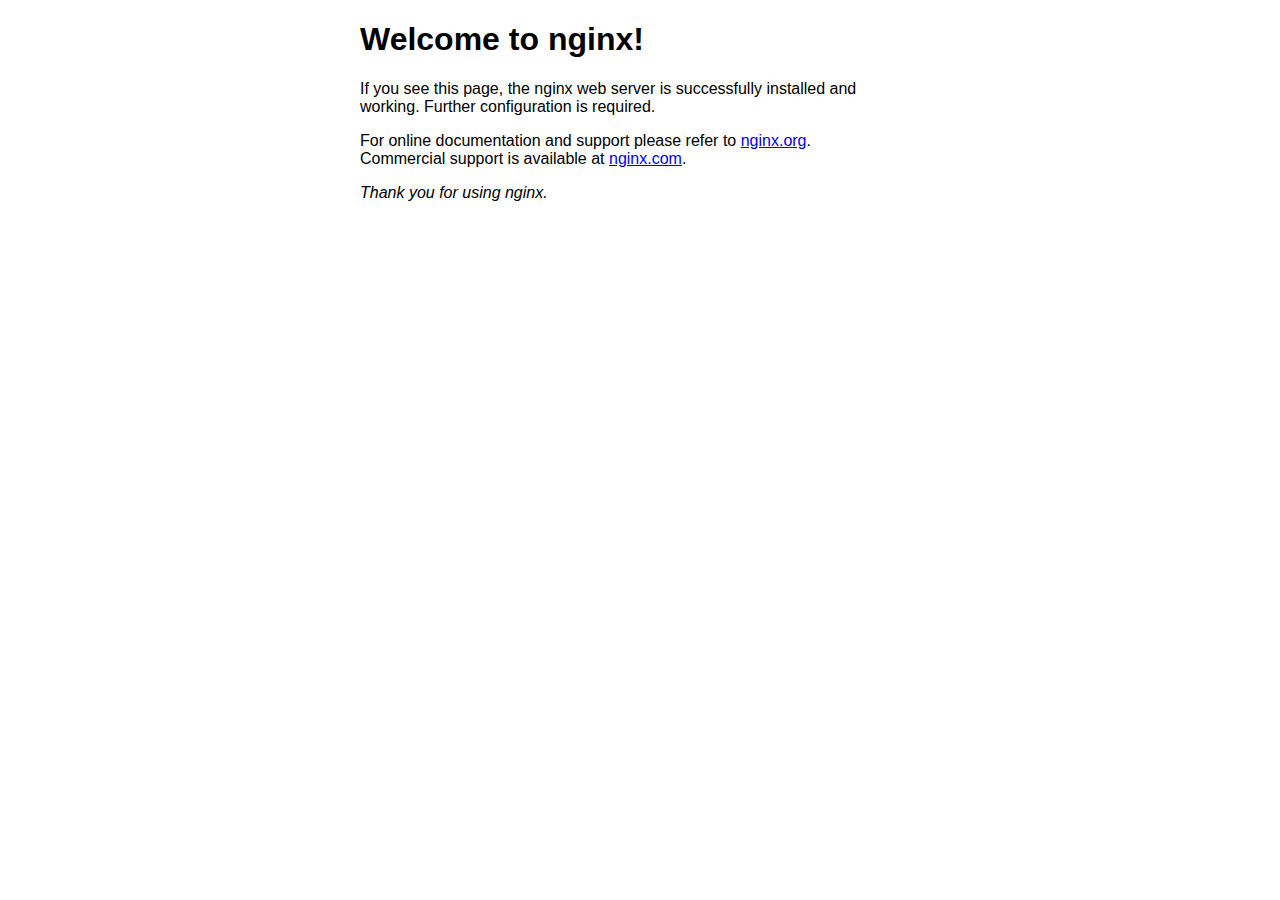
<file: src/nginx/html/index.html>
<!DOCTYPE html>
<html>
<head>
<title>Welcome to nginx!</title>
<style>
html { color-scheme: light dark; }
body { width: 35em; margin: 0 auto;
font-family: Tahoma, Verdana, Arial, sans-serif; }
</style>
</head>
<body>
<h1>Welcome to nginx!</h1>
<p>If you see this page, the nginx web server is successfully installed and
working. Further configuration is required.</p>

<p>For online documentation and support please refer to
<a href="http://nginx.org/">nginx.org</a>.<br/>
Commercial support is available at
<a href="http://nginx.com/">nginx.com</a>.</p>

<p><em>Thank you for using nginx.</em></p>
</body>
</html>
</file>
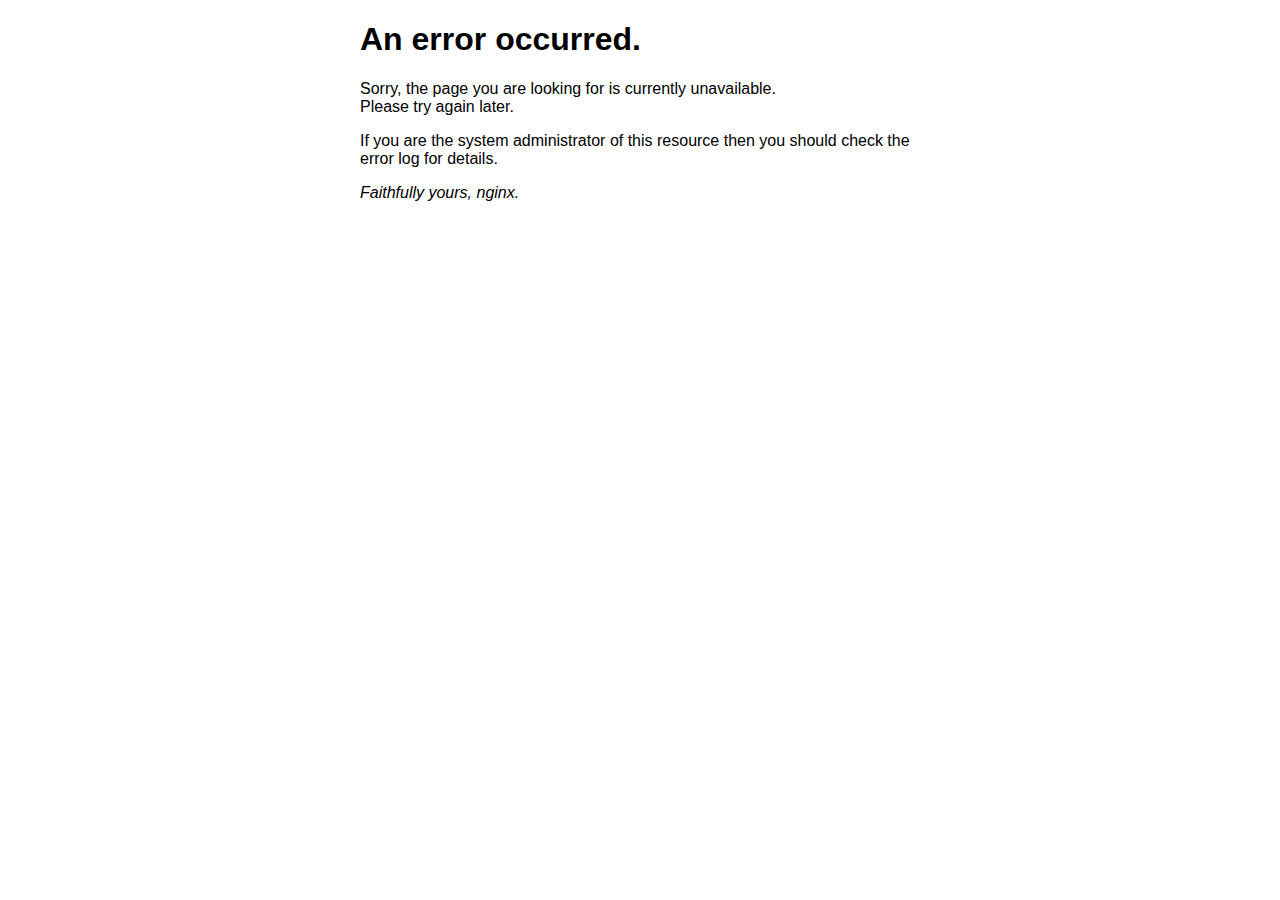
<file: src/nginx/html/50x.html>
<!DOCTYPE html>
<html>
<head>
<title>Error</title>
<style>
html { color-scheme: light dark; }
body { width: 35em; margin: 0 auto;
font-family: Tahoma, Verdana, Arial, sans-serif; }
</style>
</head>
<body>
<h1>An error occurred.</h1>
<p>Sorry, the page you are looking for is currently unavailable.<br/>
Please try again later.</p>
<p>If you are the system administrator of this resource then you should check
the error log for details.</p>
<p><em>Faithfully yours, nginx.</em></p>
</body>
</html>
</file>
